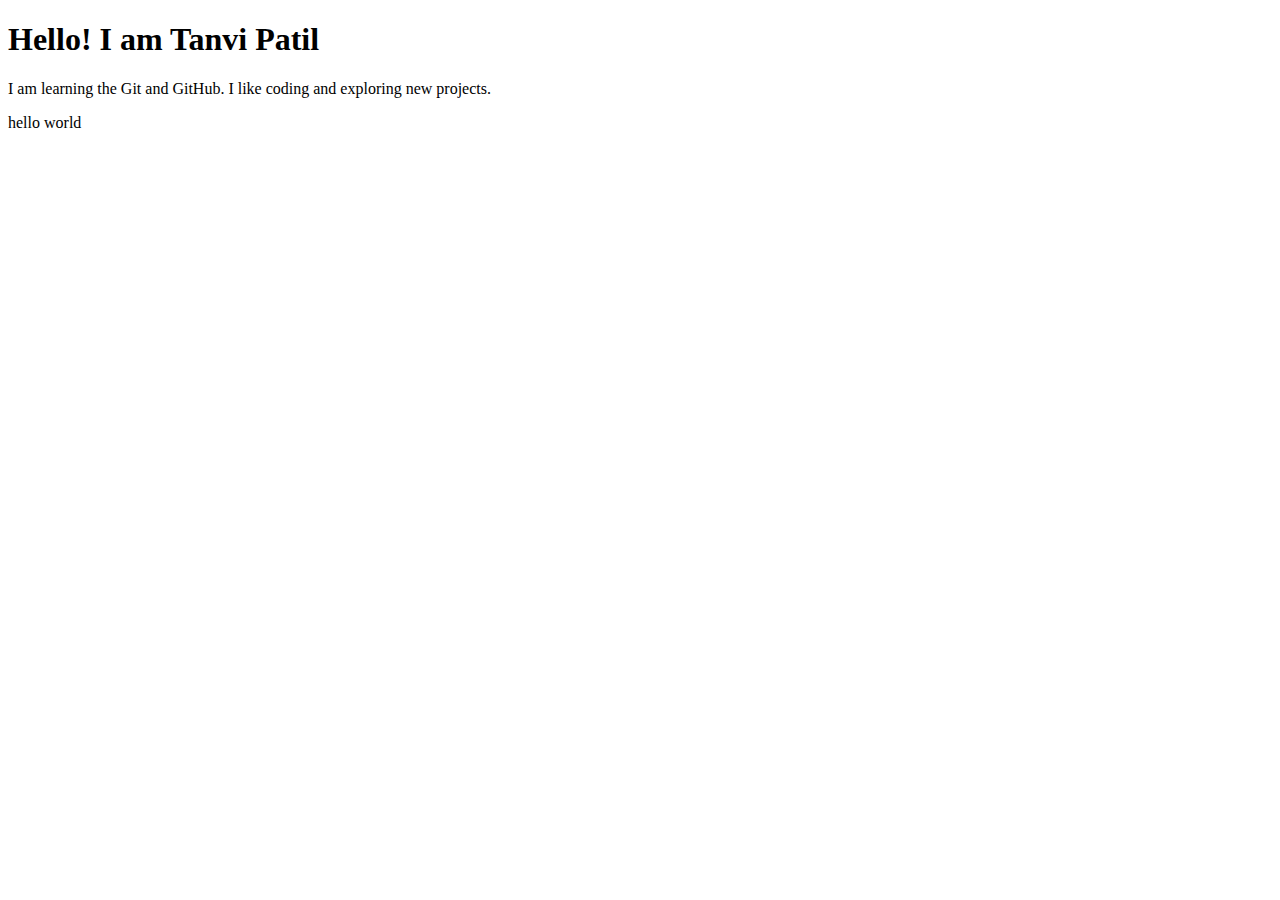
<file: tanvi/index.html>
<!DOCTYPE html>

<html>
<head>
    <title>About Me</title>
</head>
<body>
    <h1>Hello! I am Tanvi Patil</h1>
    <p>I am learning  the Git and GitHub. I like coding and exploring new projects.</p>
    <P> hello world </P>
</body>
</html>
</file>
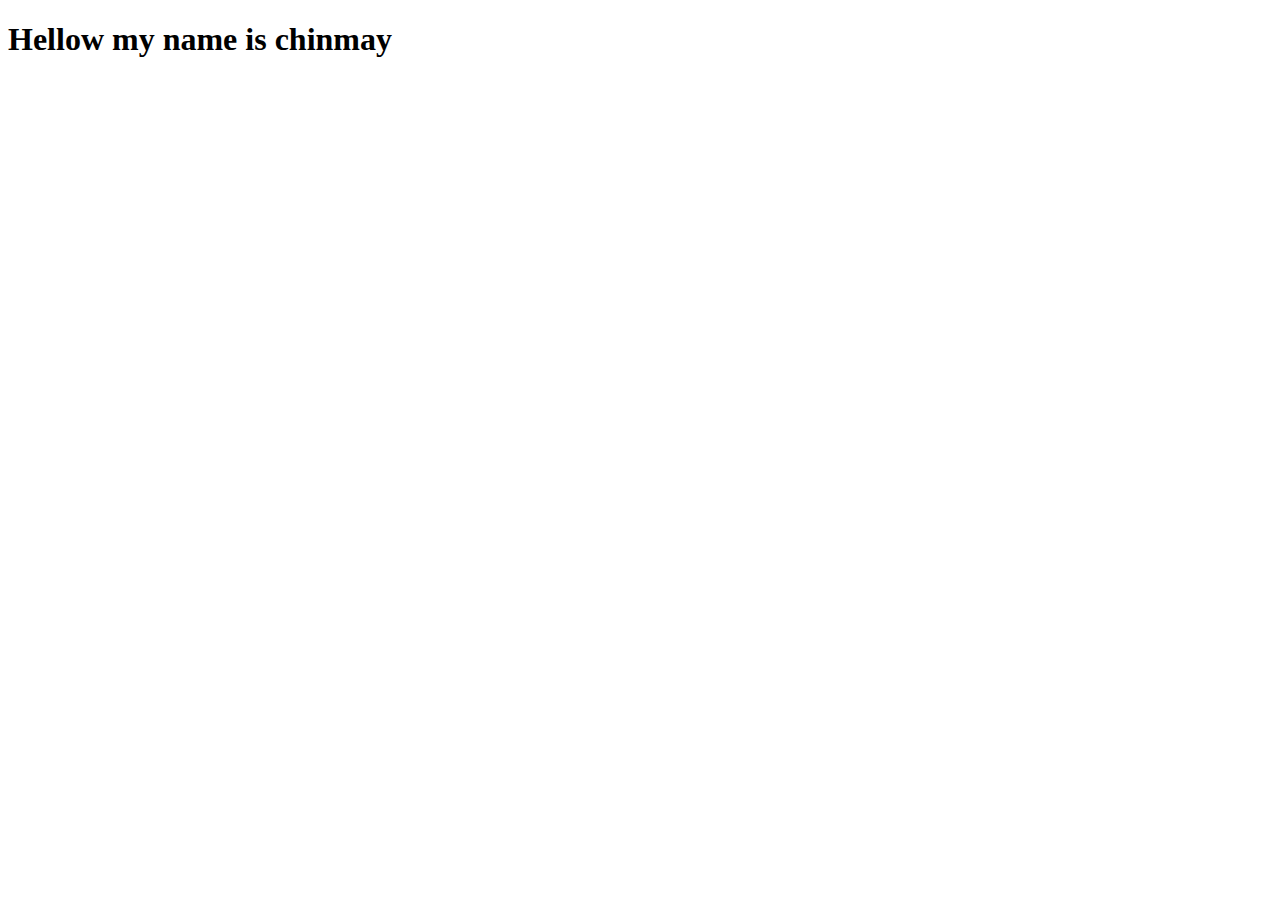
<file: chinmay/chinmay.html>
<!DOCTYPE html>
<html lang="en">
<head>
    <meta charset="UTF-8">
    <meta name="viewport" content="width=device-width, initial-scale=1.0">
    <title>Document</title>
</head>
<body>
    <h1>Hellow my name is chinmay</h1>
</body>
</html>
</file>
